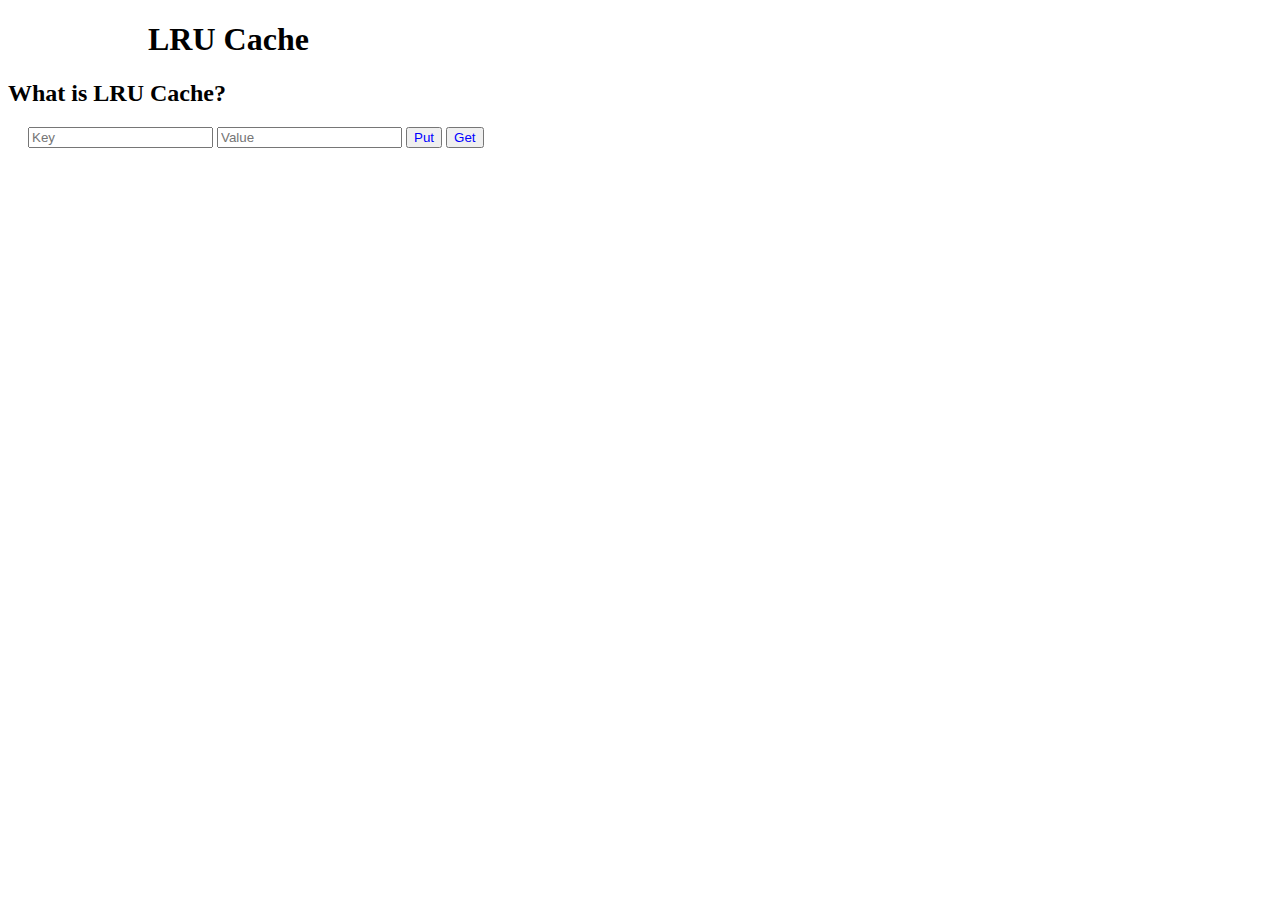
<file: lru.html>
<!DOCTYPE html>
<html lang="en">
<head>
    <meta charset="UTF-8">
    <meta name="viewport" content="width=device-width, initial-scale=1.0">
    <title>Document</title>
    <link rel="stylesheet" href="lru.css">
</head>
<body>
        <div class="container">
            <h1 style="margin-left:140px">LRU Cache</h1>
            <div>
                <h2>What is LRU Cache?</h2>
            </div>
            <input style="margin-left:20px" type="text" id="key" placeholder="Key">
            <input type="text" id="value" placeholder="Value">
            <button class="button" onclick="put()">Put</button>
            <button class="button" onclick="get()">Get</button>
            <div id="cache-display"></div>
        </div>
    <script src="lru.js" ></script>
</body>
</html>
</file>
<file: lru.css>
.container{
    align-items: center;
}
.button{
    color: blue;
}
</file>
